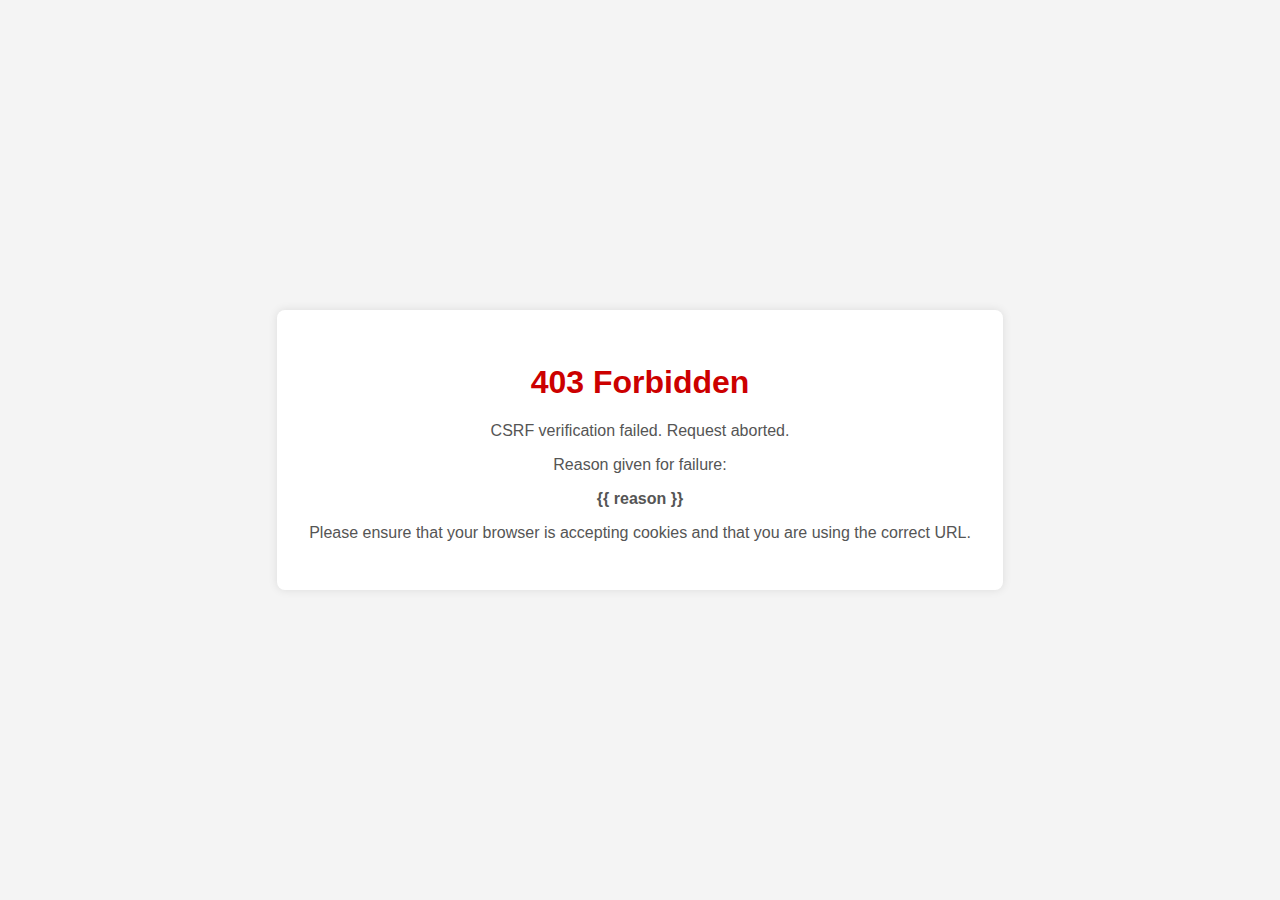
<file: templates/403_csrf.html>
<!DOCTYPE html>
<html lang="en">
<head>
    <meta charset="UTF-8">
    <meta name="viewport" content="width=device-width, initial-scale=1.0">
    <title>CSRF Verification Failed</title>
    <style>
        body {
            font-family: Arial, sans-serif;
            background-color: #f4f4f4;
            display: flex;
            justify-content: center;
            align-items: center;
            height: 100vh;
            margin: 0;
        }
        .container {
            background-color: #fff;
            padding: 2em;
            box-shadow: 0 0 10px rgba(0, 0, 0, 0.1);
            border-radius: 8px;
            text-align: center;
        }
        h1 {
            color: #c00;
        }
        p {
            color: #555;
        }
    </style>
</head>
<body>
    <div class="container">
        <h1>403 Forbidden</h1>
        <p>CSRF verification failed. Request aborted.</p>
        <p>Reason given for failure:</p>
        <p><strong>{{ reason }}</strong></p>
        <p>Please ensure that your browser is accepting cookies and that you are using the correct URL.</p>
    </div>
</body>
</html>
</file>
